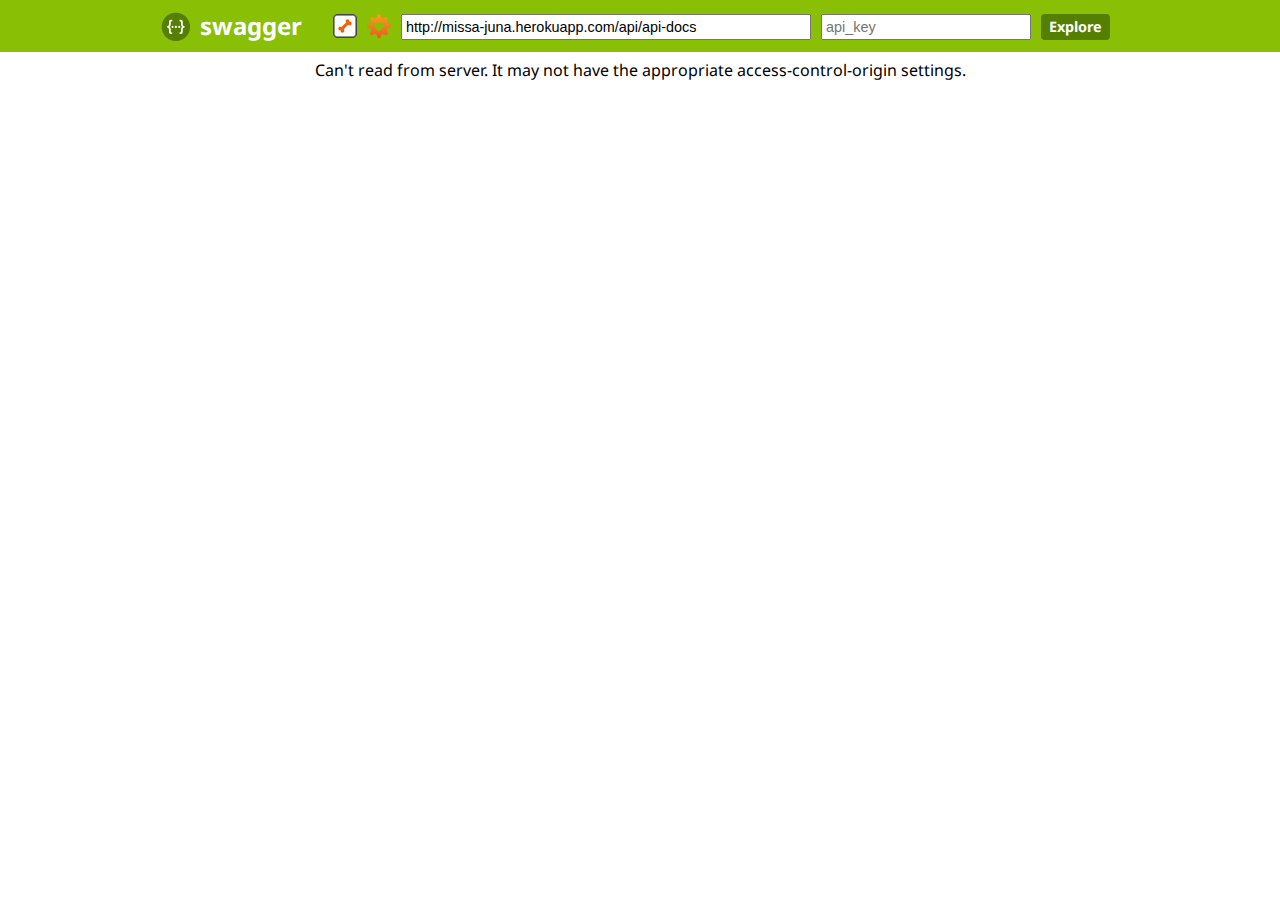
<file: public/swagger-ui/index.html>
<!DOCTYPE html>
<html>
<head>
  <title>Swagger UI</title>
  <link href='https://fonts.googleapis.com/css?family=Droid+Sans:400,700' rel='stylesheet' type='text/css'/>
  <link href='css/reset.css' media='screen' rel='stylesheet' type='text/css'/>
  <link href='css/screen.css' media='screen' rel='stylesheet' type='text/css'/>
  <script type="text/javascript" src="lib/shred.bundle.js"></script>
  <script src='lib/jquery-1.8.0.min.js' type='text/javascript'></script>
  <script src='lib/jquery.slideto.min.js' type='text/javascript'></script>
  <script src='lib/jquery.wiggle.min.js' type='text/javascript'></script>
  <script src='lib/jquery.ba-bbq.min.js' type='text/javascript'></script>
  <script src='lib/handlebars-1.0.0.js' type='text/javascript'></script>
  <script src='lib/underscore-min.js' type='text/javascript'></script>
  <script src='lib/backbone-min.js' type='text/javascript'></script>
  <script src='lib/swagger.js' type='text/javascript'></script>
  <script src='swagger-ui.js' type='text/javascript'></script>
  <script src='lib/highlight.7.3.pack.js' type='text/javascript'></script>

  <!-- enabling this will enable oauth2 implicit scope support -->
  <script src='lib/swagger-oauth.js' type='text/javascript'></script>

  <script type="text/javascript">
    $(function () {
      window.swaggerUi = new SwaggerUi({
      url: "http://missa-juna.herokuapp.com/api/api-docs",
      dom_id: "swagger-ui-container",
      supportedSubmitMethods: ['get', 'post', 'put', 'delete'],
      onComplete: function(swaggerApi, swaggerUi){
        log("Loaded SwaggerUI");

        if(typeof initOAuth == "function") {
          /*
          initOAuth({
            clientId: "your-client-id",
            realm: "your-realms",
            appName: "your-app-name"
          });
          */
        }
        $('pre code').each(function(i, e) {
          hljs.highlightBlock(e)
        });
      },
      onFailure: function(data) {
        log("Unable to Load SwaggerUI");
      },
      docExpansion: "none"
    });

    $('#input_apiKey').change(function() {
      var key = $('#input_apiKey')[0].value;
      log("key: " + key);
      if(key && key.trim() != "") {
        log("added key " + key);
        window.authorizations.add("key", new ApiKeyAuthorization("api_key", key, "query"));
      }
    })
    window.swaggerUi.load();
  });
  </script>
</head>

<body class="swagger-section">
<div id='header'>
  <div class="swagger-ui-wrap">
    <a id="logo" href="http://swagger.wordnik.com">swagger</a>
    <form id='api_selector'>
      <div class='input icon-btn'>
        <img id="show-pet-store-icon" src="images/pet_store_api.png" title="Show Swagger Petstore Example Apis">
      </div>
      <div class='input icon-btn'>
        <img id="show-wordnik-dev-icon" src="images/wordnik_api.png" title="Show Wordnik Developer Apis">
      </div>
      <div class='input'><input placeholder="http://example.com/api" id="input_baseUrl" name="baseUrl" type="text"/></div>
      <div class='input'><input placeholder="api_key" id="input_apiKey" name="apiKey" type="text"/></div>
      <div class='input'><a id="explore" href="#">Explore</a></div>
    </form>
  </div>
</div>

<div id="message-bar" class="swagger-ui-wrap">&nbsp;</div>
<div id="swagger-ui-container" class="swagger-ui-wrap"></div>
</body>
</html>
</file>
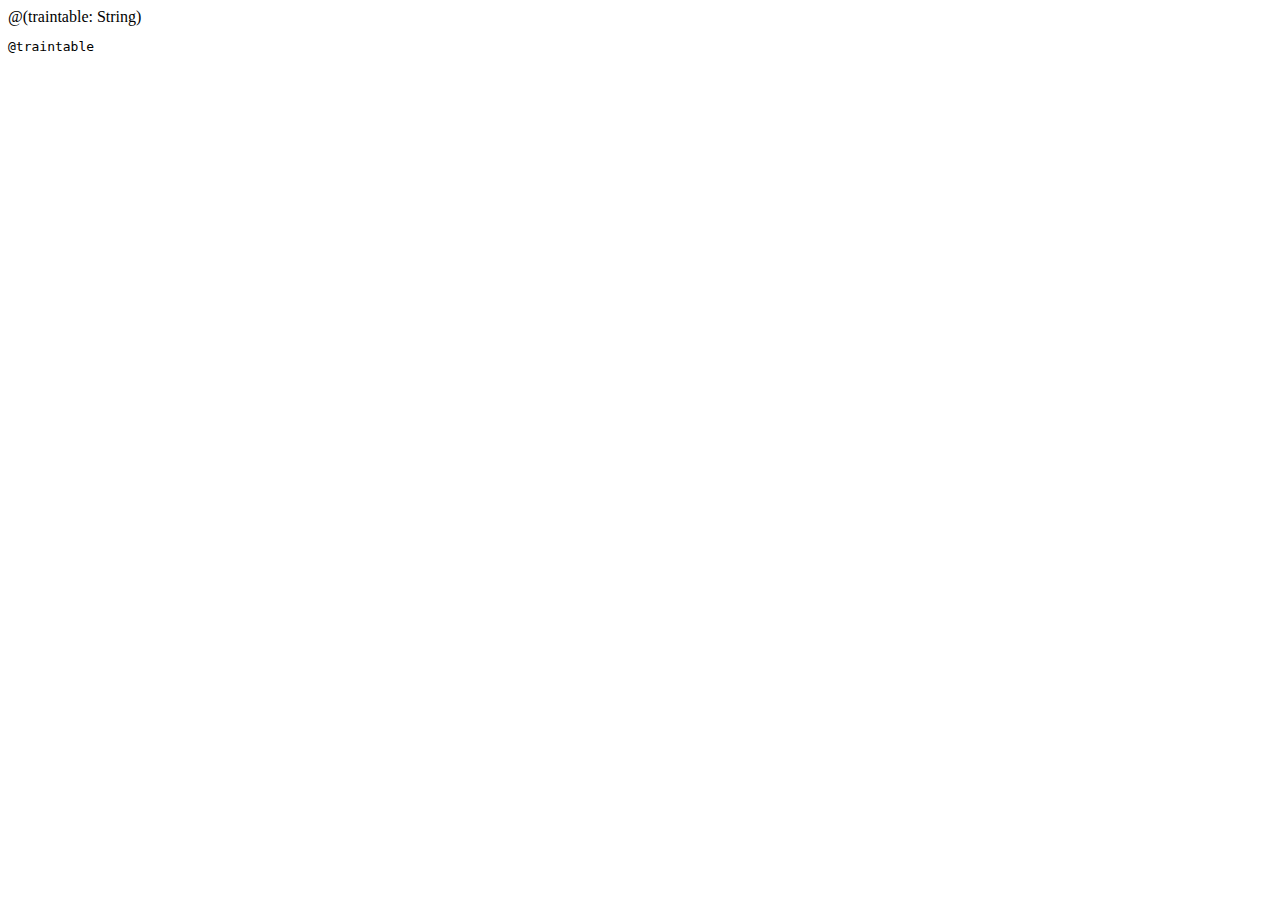
<file: app/views/traintable.scala.html>
@(traintable: String)

<!DOCTYPE html>

<html>
    <head>
        <meta http-equiv="refresh" content="5">
        <title>Missä Juna?</title>
    </head>
    <body>
        <pre>@traintable</pre>
    </body>
</html>
</file>
<file: public/swagger-ui/css/screen.css>
/* Original style from softwaremaniacs.org (c) Ivan Sagalaev <Maniac@SoftwareManiacs.Org> */
.swagger-section pre code {
  display: block;
  padding: 0.5em;
  background: #F0F0F0;
}
.swagger-section pre code,
.swagger-section pre .subst,
.swagger-section pre .tag .title,
.swagger-section pre .lisp .title,
.swagger-section pre .clojure .built_in,
.swagger-section pre .nginx .title {
  color: black;
}
.swagger-section pre .string,
.swagger-section pre .title,
.swagger-section pre .constant,
.swagger-section pre .parent,
.swagger-section pre .tag .value,
.swagger-section pre .rules .value,
.swagger-section pre .rules .value .number,
.swagger-section pre .preprocessor,
.swagger-section pre .ruby .symbol,
.swagger-section pre .ruby .symbol .string,
.swagger-section pre .aggregate,
.swagger-section pre .template_tag,
.swagger-section pre .django .variable,
.swagger-section pre .smalltalk .class,
.swagger-section pre .addition,
.swagger-section pre .flow,
.swagger-section pre .stream,
.swagger-section pre .bash .variable,
.swagger-section pre .apache .tag,
.swagger-section pre .apache .cbracket,
.swagger-section pre .tex .command,
.swagger-section pre .tex .special,
.swagger-section pre .erlang_repl .function_or_atom,
.swagger-section pre .markdown .header {
  color: #800;
}
.swagger-section pre .comment,
.swagger-section pre .annotation,
.swagger-section pre .template_comment,
.swagger-section pre .diff .header,
.swagger-section pre .chunk,
.swagger-section pre .markdown .blockquote {
  color: #888;
}
.swagger-section pre .number,
.swagger-section pre .date,
.swagger-section pre .regexp,
.swagger-section pre .literal,
.swagger-section pre .smalltalk .symbol,
.swagger-section pre .smalltalk .char,
.swagger-section pre .go .constant,
.swagger-section pre .change,
.swagger-section pre .markdown .bullet,
.swagger-section pre .markdown .link_url {
  color: #080;
}
.swagger-section pre .label,
.swagger-section pre .javadoc,
.swagger-section pre .ruby .string,
.swagger-section pre .decorator,
.swagger-section pre .filter .argument,
.swagger-section pre .localvars,
.swagger-section pre .array,
.swagger-section pre .attr_selector,
.swagger-section pre .important,
.swagger-section pre .pseudo,
.swagger-section pre .pi,
.swagger-section pre .doctype,
.swagger-section pre .deletion,
.swagger-section pre .envvar,
.swagger-section pre .shebang,
.swagger-section pre .apache .sqbracket,
.swagger-section pre .nginx .built_in,
.swagger-section pre .tex .formula,
.swagger-section pre .erlang_repl .reserved,
.swagger-section pre .prompt,
.swagger-section pre .markdown .link_label,
.swagger-section pre .vhdl .attribute,
.swagger-section pre .clojure .attribute,
.swagger-section pre .coffeescript .property {
  color: #8888ff;
}
.swagger-section pre .keyword,
.swagger-section pre .id,
.swagger-section pre .phpdoc,
.swagger-section pre .title,
.swagger-section pre .built_in,
.swagger-section pre .aggregate,
.swagger-section pre .css .tag,
.swagger-section pre .javadoctag,
.swagger-section pre .phpdoc,
.swagger-section pre .yardoctag,
.swagger-section pre .smalltalk .class,
.swagger-section pre .winutils,
.swagger-section pre .bash .variable,
.swagger-section pre .apache .tag,
.swagger-section pre .go .typename,
.swagger-section pre .tex .command,
.swagger-section pre .markdown .strong,
.swagger-section pre .request,
.swagger-section pre .status {
  font-weight: bold;
}
.swagger-section pre .markdown .emphasis {
  font-style: italic;
}
.swagger-section pre .nginx .built_in {
  font-weight: normal;
}
.swagger-section pre .coffeescript .javascript,
.swagger-section pre .javascript .xml,
.swagger-section pre .tex .formula,
.swagger-section pre .xml .javascript,
.swagger-section pre .xml .vbscript,
.swagger-section pre .xml .css,
.swagger-section pre .xml .cdata {
  opacity: 0.5;
}
.swagger-section .swagger-ui-wrap {
  line-height: 1;
  font-family: "Droid Sans", sans-serif;
  max-width: 960px;
  margin-left: auto;
  margin-right: auto;
}
.swagger-section .swagger-ui-wrap b,
.swagger-section .swagger-ui-wrap strong {
  font-family: "Droid Sans", sans-serif;
  font-weight: bold;
}
.swagger-section .swagger-ui-wrap q,
.swagger-section .swagger-ui-wrap blockquote {
  quotes: none;
}
.swagger-section .swagger-ui-wrap p {
  line-height: 1.4em;
  padding: 0 0 10px;
  color: #333333;
}
.swagger-section .swagger-ui-wrap q:before,
.swagger-section .swagger-ui-wrap q:after,
.swagger-section .swagger-ui-wrap blockquote:before,
.swagger-section .swagger-ui-wrap blockquote:after {
  content: none;
}
.swagger-section .swagger-ui-wrap .heading_with_menu h1,
.swagger-section .swagger-ui-wrap .heading_with_menu h2,
.swagger-section .swagger-ui-wrap .heading_with_menu h3,
.swagger-section .swagger-ui-wrap .heading_with_menu h4,
.swagger-section .swagger-ui-wrap .heading_with_menu h5,
.swagger-section .swagger-ui-wrap .heading_with_menu h6 {
  display: block;
  clear: none;
  float: left;
  -moz-box-sizing: border-box;
  -webkit-box-sizing: border-box;
  -ms-box-sizing: border-box;
  box-sizing: border-box;
  width: 60%;
}
.swagger-section .swagger-ui-wrap table {
  border-collapse: collapse;
  border-spacing: 0;
}
.swagger-section .swagger-ui-wrap table thead tr th {
  padding: 5px;
  font-size: 0.9em;
  color: #666666;
  border-bottom: 1px solid #999999;
}
.swagger-section .swagger-ui-wrap table tbody tr:last-child td {
  border-bottom: none;
}
.swagger-section .swagger-ui-wrap table tbody tr.offset {
  background-color: #f0f0f0;
}
.swagger-section .swagger-ui-wrap table tbody tr td {
  padding: 6px;
  font-size: 0.9em;
  border-bottom: 1px solid #cccccc;
  vertical-align: top;
  line-height: 1.3em;
}
.swagger-section .swagger-ui-wrap ol {
  margin: 0px 0 10px;
  padding: 0 0 0 18px;
  list-style-type: decimal;
}
.swagger-section .swagger-ui-wrap ol li {
  padding: 5px 0px;
  font-size: 0.9em;
  color: #333333;
}
.swagger-section .swagger-ui-wrap ol,
.swagger-section .swagger-ui-wrap ul {
  list-style: none;
}
.swagger-section .swagger-ui-wrap h1 a,
.swagger-section .swagger-ui-wrap h2 a,
.swagger-section .swagger-ui-wrap h3 a,
.swagger-section .swagger-ui-wrap h4 a,
.swagger-section .swagger-ui-wrap h5 a,
.swagger-section .swagger-ui-wrap h6 a {
  text-decoration: none;
}
.swagger-section .swagger-ui-wrap h1 a:hover,
.swagger-section .swagger-ui-wrap h2 a:hover,
.swagger-section .swagger-ui-wrap h3 a:hover,
.swagger-section .swagger-ui-wrap h4 a:hover,
.swagger-section .swagger-ui-wrap h5 a:hover,
.swagger-section .swagger-ui-wrap h6 a:hover {
  text-decoration: underline;
}
.swagger-section .swagger-ui-wrap h1 span.divider,
.swagger-section .swagger-ui-wrap h2 span.divider,
.swagger-section .swagger-ui-wrap h3 span.divider,
.swagger-section .swagger-ui-wrap h4 span.divider,
.swagger-section .swagger-ui-wrap h5 span.divider,
.swagger-section .swagger-ui-wrap h6 span.divider {
  color: #aaaaaa;
}
.swagger-section .swagger-ui-wrap a {
  color: #547f00;
}
.swagger-section .swagger-ui-wrap a img {
  border: none;
}
.swagger-section .swagger-ui-wrap article,
.swagger-section .swagger-ui-wrap aside,
.swagger-section .swagger-ui-wrap details,
.swagger-section .swagger-ui-wrap figcaption,
.swagger-section .swagger-ui-wrap figure,
.swagger-section .swagger-ui-wrap footer,
.swagger-section .swagger-ui-wrap header,
.swagger-section .swagger-ui-wrap hgroup,
.swagger-section .swagger-ui-wrap menu,
.swagger-section .swagger-ui-wrap nav,
.swagger-section .swagger-ui-wrap section,
.swagger-section .swagger-ui-wrap summary {
  display: block;
}
.swagger-section .swagger-ui-wrap pre {
  font-family: "Anonymous Pro", "Menlo", "Consolas", "Bitstream Vera Sans Mono", "Courier New", monospace;
  background-color: #fcf6db;
  border: 1px solid #e5e0c6;
  padding: 10px;
}
.swagger-section .swagger-ui-wrap pre code {
  line-height: 1.6em;
  background: none;
}
.swagger-section .swagger-ui-wrap .content > .content-type > div > label {
  clear: both;
  display: block;
  color: #0F6AB4;
  font-size: 1.1em;
  margin: 0;
  padding: 15px 0 5px;
}
.swagger-section .swagger-ui-wrap .content pre {
  font-size: 12px;
  margin-top: 5px;
  padding: 5px;
}
.swagger-section .swagger-ui-wrap .icon-btn {
  cursor: pointer;
}
.swagger-section .swagger-ui-wrap .info_title {
  padding-bottom: 10px;
  font-weight: bold;
  font-size: 25px;
}
.swagger-section .swagger-ui-wrap p.big,
.swagger-section .swagger-ui-wrap div.big p {
  font-size: 1em;
  margin-bottom: 10px;
}
.swagger-section .swagger-ui-wrap form.fullwidth ol li.string input,
.swagger-section .swagger-ui-wrap form.fullwidth ol li.url input,
.swagger-section .swagger-ui-wrap form.fullwidth ol li.text textarea,
.swagger-section .swagger-ui-wrap form.fullwidth ol li.numeric input {
  width: 500px !important;
}
.swagger-section .swagger-ui-wrap .info_license {
  padding-bottom: 5px;
}
.swagger-section .swagger-ui-wrap .info_tos {
  padding-bottom: 5px;
}
.swagger-section .swagger-ui-wrap .message-fail {
  color: #cc0000;
}
.swagger-section .swagger-ui-wrap .info_contact {
  padding-bottom: 5px;
}
.swagger-section .swagger-ui-wrap .info_description {
  padding-bottom: 10px;
  font-size: 15px;
}
.swagger-section .swagger-ui-wrap .markdown ol li,
.swagger-section .swagger-ui-wrap .markdown ul li {
  padding: 3px 0px;
  line-height: 1.4em;
  color: #333333;
}
.swagger-section .swagger-ui-wrap form.formtastic fieldset.inputs ol li.string input,
.swagger-section .swagger-ui-wrap form.formtastic fieldset.inputs ol li.url input,
.swagger-section .swagger-ui-wrap form.formtastic fieldset.inputs ol li.numeric input {
  display: block;
  padding: 4px;
  width: auto;
  clear: both;
}
.swagger-section .swagger-ui-wrap form.formtastic fieldset.inputs ol li.string input.title,
.swagger-section .swagger-ui-wrap form.formtastic fieldset.inputs ol li.url input.title,
.swagger-section .swagger-ui-wrap form.formtastic fieldset.inputs ol li.numeric input.title {
  font-size: 1.3em;
}
.swagger-section .swagger-ui-wrap table.fullwidth {
  width: 100%;
}
.swagger-section .swagger-ui-wrap .model-signature {
  font-family: "Droid Sans", sans-serif;
  font-size: 1em;
  line-height: 1.5em;
}
.swagger-section .swagger-ui-wrap .model-signature .signature-nav a {
  text-decoration: none;
  color: #AAA;
}
.swagger-section .swagger-ui-wrap .model-signature .signature-nav a:hover {
  text-decoration: underline;
  color: black;
}
.swagger-section .swagger-ui-wrap .model-signature .signature-nav .selected {
  color: black;
  text-decoration: none;
}
.swagger-section .swagger-ui-wrap .model-signature .propType {
  color: #5555aa;
}
.swagger-section .swagger-ui-wrap .model-signature pre:hover {
  background-color: #ffffdd;
}
.swagger-section .swagger-ui-wrap .model-signature pre {
  font-size: .85em;
  line-height: 1.2em;
  overflow: auto;
  max-height: 200px;
  cursor: pointer;
}
.swagger-section .swagger-ui-wrap .model-signature ul.signature-nav {
  display: block;
  margin: 0;
  padding: 0;
}
.swagger-section .swagger-ui-wrap .model-signature ul.signature-nav li:last-child {
  padding-right: 0;
  border-right: none;
}
.swagger-section .swagger-ui-wrap .model-signature ul.signature-nav li {
  float: left;
  margin: 0 5px 5px 0;
  padding: 2px 5px 2px 0;
  border-right: 1px solid #ddd;
}
.swagger-section .swagger-ui-wrap .model-signature .propOpt {
  color: #555;
}
.swagger-section .swagger-ui-wrap .model-signature .snippet small {
  font-size: 0.75em;
}
.swagger-section .swagger-ui-wrap .model-signature .propOptKey {
  font-style: italic;
}
.swagger-section .swagger-ui-wrap .model-signature .description .strong {
  font-weight: bold;
  color: #000;
  font-size: .9em;
}
.swagger-section .swagger-ui-wrap .model-signature .description div {
  font-size: 0.9em;
  line-height: 1.5em;
  margin-left: 1em;
}
.swagger-section .swagger-ui-wrap .model-signature .description .stronger {
  font-weight: bold;
  color: #000;
}
.swagger-section .swagger-ui-wrap .model-signature .propName {
  font-weight: bold;
}
.swagger-section .swagger-ui-wrap .model-signature .signature-container {
  clear: both;
}
.swagger-section .swagger-ui-wrap .body-textarea {
  width: 300px;
  height: 100px;
  border: 1px solid #aaa;
}
.swagger-section .swagger-ui-wrap .markdown p code,
.swagger-section .swagger-ui-wrap .markdown li code {
  font-family: "Anonymous Pro", "Menlo", "Consolas", "Bitstream Vera Sans Mono", "Courier New", monospace;
  background-color: #f0f0f0;
  color: black;
  padding: 1px 3px;
}
.swagger-section .swagger-ui-wrap .required {
  font-weight: bold;
}
.swagger-section .swagger-ui-wrap input.parameter {
  width: 300px;
  border: 1px solid #aaa;
}
.swagger-section .swagger-ui-wrap h1 {
  color: black;
  font-size: 1.5em;
  line-height: 1.3em;
  padding: 10px 0 10px 0;
  font-family: "Droid Sans", sans-serif;
  font-weight: bold;
}
.swagger-section .swagger-ui-wrap .heading_with_menu {
  float: none;
  clear: both;
  overflow: hidden;
  display: block;
}
.swagger-section .swagger-ui-wrap .heading_with_menu ul {
  display: block;
  clear: none;
  float: right;
  -moz-box-sizing: border-box;
  -webkit-box-sizing: border-box;
  -ms-box-sizing: border-box;
  box-sizing: border-box;
  margin-top: 10px;
}
.swagger-section .swagger-ui-wrap h2 {
  color: black;
  font-size: 1.3em;
  padding: 10px 0 10px 0;
}
.swagger-section .swagger-ui-wrap h2 a {
  color: black;
}
.swagger-section .swagger-ui-wrap h2 span.sub {
  font-size: 0.7em;
  color: #999999;
  font-style: italic;
}
.swagger-section .swagger-ui-wrap h2 span.sub a {
  color: #777777;
}
.swagger-section .swagger-ui-wrap span.weak {
  color: #666666;
}
.swagger-section .swagger-ui-wrap .message-success {
  color: #89BF04;
}
.swagger-section .swagger-ui-wrap caption,
.swagger-section .swagger-ui-wrap th,
.swagger-section .swagger-ui-wrap td {
  text-align: left;
  font-weight: normal;
  vertical-align: middle;
}
.swagger-section .swagger-ui-wrap .code {
  font-family: "Anonymous Pro", "Menlo", "Consolas", "Bitstream Vera Sans Mono", "Courier New", monospace;
}
.swagger-section .swagger-ui-wrap form.formtastic fieldset.inputs ol li.text textarea {
  font-family: "Droid Sans", sans-serif;
  height: 250px;
  padding: 4px;
  display: block;
  clear: both;
}
.swagger-section .swagger-ui-wrap form.formtastic fieldset.inputs ol li.select select {
  display: block;
  clear: both;
}
.swagger-section .swagger-ui-wrap form.formtastic fieldset.inputs ol li.boolean {
  float: none;
  clear: both;
  overflow: hidden;
  display: block;
}
.swagger-section .swagger-ui-wrap form.formtastic fieldset.inputs ol li.boolean label {
  display: block;
  float: left;
  clear: none;
  margin: 0;
  padding: 0;
}
.swagger-section .swagger-ui-wrap form.formtastic fieldset.inputs ol li.boolean input {
  display: block;
  float: left;
  clear: none;
  margin: 0 5px 0 0;
}
.swagger-section .swagger-ui-wrap form.formtastic fieldset.inputs ol li.required label {
  color: black;
}
.swagger-section .swagger-ui-wrap form.formtastic fieldset.inputs ol li label {
  display: block;
  clear: both;
  width: auto;
  padding: 0 0 3px;
  color: #666666;
}
.swagger-section .swagger-ui-wrap form.formtastic fieldset.inputs ol li label abbr {
  padding-left: 3px;
  color: #888888;
}
.swagger-section .swagger-ui-wrap form.formtastic fieldset.inputs ol li p.inline-hints {
  margin-left: 0;
  font-style: italic;
  font-size: 0.9em;
  margin: 0;
}
.swagger-section .swagger-ui-wrap form.formtastic fieldset.buttons {
  margin: 0;
  padding: 0;
}
.swagger-section .swagger-ui-wrap span.blank,
.swagger-section .swagger-ui-wrap span.empty {
  color: #888888;
  font-style: italic;
}
.swagger-section .swagger-ui-wrap .markdown h3 {
  color: #547f00;
}
.swagger-section .swagger-ui-wrap .markdown h4 {
  color: #666666;
}
.swagger-section .swagger-ui-wrap .markdown pre {
  font-family: "Anonymous Pro", "Menlo", "Consolas", "Bitstream Vera Sans Mono", "Courier New", monospace;
  background-color: #fcf6db;
  border: 1px solid #e5e0c6;
  padding: 10px;
  margin: 0 0 10px 0;
}
.swagger-section .swagger-ui-wrap .markdown pre code {
  line-height: 1.6em;
}
.swagger-section .swagger-ui-wrap div.gist {
  margin: 20px 0 25px 0 !important;
}
.swagger-section .swagger-ui-wrap ul#resources {
  font-family: "Droid Sans", sans-serif;
  font-size: 0.9em;
}
.swagger-section .swagger-ui-wrap ul#resources li.resource {
  border-bottom: 1px solid #dddddd;
}
.swagger-section .swagger-ui-wrap ul#resources li.resource:hover div.heading h2 a,
.swagger-section .swagger-ui-wrap ul#resources li.resource.active div.heading h2 a {
  color: black;
}
.swagger-section .swagger-ui-wrap ul#resources li.resource:hover div.heading ul.options li a,
.swagger-section .swagger-ui-wrap ul#resources li.resource.active div.heading ul.options li a {
  color: #555555;
}
.swagger-section .swagger-ui-wrap ul#resources li.resource:last-child {
  border-bottom: none;
}
.swagger-section .swagger-ui-wrap ul#resources li.resource div.heading {
  border: 1px solid transparent;
  float: none;
  clear: both;
  overflow: hidden;
  display: block;
}
.swagger-section .swagger-ui-wrap ul#resources li.resource div.heading ul.options {
  overflow: hidden;
  padding: 0;
  display: block;
  clear: none;
  float: right;
  margin: 14px 10px 0 0;
}
.swagger-section .swagger-ui-wrap ul#resources li.resource div.heading ul.options li {
  float: left;
  clear: none;
  margin: 0;
  padding: 2px 10px;
  border-right: 1px solid #dddddd;
  color: #666666;
  font-size: 0.9em;
}
.swagger-section .swagger-ui-wrap ul#resources li.resource div.heading ul.options li a {
  color: #aaaaaa;
  text-decoration: none;
}
.swagger-section .swagger-ui-wrap ul#resources li.resource div.heading ul.options li a:hover {
  text-decoration: underline;
  color: black;
}
.swagger-section .swagger-ui-wrap ul#resources li.resource div.heading ul.options li a:hover,
.swagger-section .swagger-ui-wrap ul#resources li.resource div.heading ul.options li a:active,
.swagger-section .swagger-ui-wrap ul#resources li.resource div.heading ul.options li a.active {
  text-decoration: underline;
}
.swagger-section .swagger-ui-wrap ul#resources li.resource div.heading ul.options li:first-child,
.swagger-section .swagger-ui-wrap ul#resources li.resource div.heading ul.options li.first {
  padding-left: 0;
}
.swagger-section .swagger-ui-wrap ul#resources li.resource div.heading ul.options li:last-child,
.swagger-section .swagger-ui-wrap ul#resources li.resource div.heading ul.options li.last {
  padding-right: 0;
  border-right: none;
}
.swagger-section .swagger-ui-wrap ul#resources li.resource div.heading ul.options:first-child,
.swagger-section .swagger-ui-wrap ul#resources li.resource div.heading ul.options.first {
  padding-left: 0;
}
.swagger-section .swagger-ui-wrap ul#resources li.resource div.heading h2 {
  color: #999999;
  padding-left: 0;
  display: block;
  clear: none;
  float: left;
  font-family: "Droid Sans", sans-serif;
  font-weight: bold;
}
.swagger-section .swagger-ui-wrap ul#resources li.resource div.heading h2 a {
  color: #999999;
}
.swagger-section .swagger-ui-wrap ul#resources li.resource div.heading h2 a:hover {
  color: black;
}
.swagger-section .swagger-ui-wrap ul#resources li.resource ul.endpoints li.endpoint ul.operations li.operation {
  float: none;
  clear: both;
  overflow: hidden;
  display: block;
  margin: 0 0 10px;
  padding: 0;
}
.swagger-section .swagger-ui-wrap ul#resources li.resource ul.endpoints li.endpoint ul.operations li.operation div.heading {
  float: none;
  clear: both;
  overflow: hidden;
  display: block;
  margin: 0;
  padding: 0;
}
.swagger-section .swagger-ui-wrap ul#resources li.resource ul.endpoints li.endpoint ul.operations li.operation div.heading h3 {
  display: block;
  clear: none;
  float: left;
  width: auto;
  margin: 0;
  padding: 0;
  line-height: 1.1em;
  color: black;
}
.swagger-section .swagger-ui-wrap ul#resources li.resource ul.endpoints li.endpoint ul.operations li.operation div.heading h3 span.path {
  padding-left: 10px;
}
.swagger-section .swagger-ui-wrap ul#resources li.resource ul.endpoints li.endpoint ul.operations li.operation div.heading h3 span.path a {
  color: black;
  text-decoration: none;
}
.swagger-section .swagger-ui-wrap ul#resources li.resource ul.endpoints li.endpoint ul.operations li.operation div.heading h3 span.path a:hover {
  text-decoration: underline;
}
.swagger-section .swagger-ui-wrap ul#resources li.resource ul.endpoints li.endpoint ul.operations li.operation div.heading h3 span.http_method a {
  text-transform: uppercase;
  text-decoration: none;
  color: white;
  display: inline-block;
  width: 50px;
  font-size: 0.7em;
  text-align: center;
  padding: 7px 0 4px;
  -moz-border-radius: 2px;
  -webkit-border-radius: 2px;
  -o-border-radius: 2px;
  -ms-border-radius: 2px;
  -khtml-border-radius: 2px;
  border-radius: 2px;
}
.swagger-section .swagger-ui-wrap ul#resources li.resource ul.endpoints li.endpoint ul.operations li.operation div.heading h3 span {
  margin: 0;
  padding: 0;
}
.swagger-section .swagger-ui-wrap ul#resources li.resource ul.endpoints li.endpoint ul.operations li.operation div.heading ul.options {
  overflow: hidden;
  padding: 0;
  display: block;
  clear: none;
  float: right;
  margin: 6px 10px 0 0;
}
.swagger-section .swagger-ui-wrap ul#resources li.resource ul.endpoints li.endpoint ul.operations li.operation div.heading ul.options li {
  float: left;
  clear: none;
  margin: 0;
  padding: 2px 10px;
  font-size: 0.9em;
}
.swagger-section .swagger-ui-wrap ul#resources li.resource ul.endpoints li.endpoint ul.operations li.operation div.heading ul.options li a {
  text-decoration: none;
}
.swagger-section .swagger-ui-wrap ul#resources li.resource ul.endpoints li.endpoint ul.operations li.operation div.heading ul.options li.access {
  color: black;
}
.swagger-section .swagger-ui-wrap ul#resources li.resource ul.endpoints li.endpoint ul.operations li.operation div.content {
  border-top: none;
  padding: 10px;
  -moz-border-radius-bottomleft: 6px;
  -webkit-border-bottom-left-radius: 6px;
  -o-border-bottom-left-radius: 6px;
  -ms-border-bottom-left-radius: 6px;
  -khtml-border-bottom-left-radius: 6px;
  border-bottom-left-radius: 6px;
  -moz-border-radius-bottomright: 6px;
  -webkit-border-bottom-right-radius: 6px;
  -o-border-bottom-right-radius: 6px;
  -ms-border-bottom-right-radius: 6px;
  -khtml-border-bottom-right-radius: 6px;
  border-bottom-right-radius: 6px;
  margin: 0 0 20px;
}
.swagger-section .swagger-ui-wrap ul#resources li.resource ul.endpoints li.endpoint ul.operations li.operation div.content h4 {
  font-size: 1.1em;
  margin: 0;
  padding: 15px 0 5px;
}
.swagger-section .swagger-ui-wrap ul#resources li.resource ul.endpoints li.endpoint ul.operations li.operation div.content div.sandbox_header {
  float: none;
  clear: both;
  overflow: hidden;
  display: block;
}
.swagger-section .swagger-ui-wrap ul#resources li.resource ul.endpoints li.endpoint ul.operations li.operation div.content div.sandbox_header a {
  padding: 4px 0 0 10px;
  display: inline-block;
  font-size: 0.9em;
}
.swagger-section .swagger-ui-wrap ul#resources li.resource ul.endpoints li.endpoint ul.operations li.operation div.content div.sandbox_header img {
  display: block;
  clear: none;
  float: right;
}
.swagger-section .swagger-ui-wrap ul#resources li.resource ul.endpoints li.endpoint ul.operations li.operation div.content div.sandbox_header input.submit {
  display: block;
  clear: none;
  float: left;
  padding: 6px 8px;
}
.swagger-section .swagger-ui-wrap ul#resources li.resource ul.endpoints li.endpoint ul.operations li.operation div.content form input[type='text'].error {
  outline: 2px solid black;
  outline-color: #cc0000;
}
.swagger-section .swagger-ui-wrap ul#resources li.resource ul.endpoints li.endpoint ul.operations li.operation div.content div.response div.block pre {
  font-family: "Anonymous Pro", "Menlo", "Consolas", "Bitstream Vera Sans Mono", "Courier New", monospace;
  padding: 10px;
  font-size: 0.9em;
  max-height: 400px;
  overflow-y: auto;
}
.swagger-section .swagger-ui-wrap ul#resources li.resource ul.endpoints li.endpoint ul.operations li.operation.put div.heading {
  background-color: #f9f2e9;
  border: 1px solid #f0e0ca;
}
.swagger-section .swagger-ui-wrap ul#resources li.resource ul.endpoints li.endpoint ul.operations li.operation.put div.heading h3 span.http_method a {
  background-color: #c5862b;
}
.swagger-section .swagger-ui-wrap ul#resources li.resource ul.endpoints li.endpoint ul.operations li.operation.put div.heading ul.options li {
  border-right: 1px solid #dddddd;
  border-right-color: #f0e0ca;
  color: #c5862b;
}
.swagger-section .swagger-ui-wrap ul#resources li.resource ul.endpoints li.endpoint ul.operations li.operation.put div.heading ul.options li a {
  color: #c5862b;
}
.swagger-section .swagger-ui-wrap ul#resources li.resource ul.endpoints li.endpoint ul.operations li.operation.put div.content {
  background-color: #faf5ee;
  border: 1px solid #f0e0ca;
}
.swagger-section .swagger-ui-wrap ul#resources li.resource ul.endpoints li.endpoint ul.operations li.operation.put div.content h4 {
  color: #c5862b;
}
.swagger-section .swagger-ui-wrap ul#resources li.resource ul.endpoints li.endpoint ul.operations li.operation.put div.content div.sandbox_header a {
  color: #dcb67f;
}
.swagger-section .swagger-ui-wrap ul#resources li.resource ul.endpoints li.endpoint ul.operations li.operation.head div.heading {
  background-color: #fcffcd;
  border: 1px solid black;
  border-color: #ffd20f;
}
.swagger-section .swagger-ui-wrap ul#resources li.resource ul.endpoints li.endpoint ul.operations li.operation.head div.heading h3 span.http_method a {
  text-transform: uppercase;
  background-color: #ffd20f;
}
.swagger-section .swagger-ui-wrap ul#resources li.resource ul.endpoints li.endpoint ul.operations li.operation.head div.heading ul.options li {
  border-right: 1px solid #dddddd;
  border-right-color: #ffd20f;
  color: #ffd20f;
}
.swagger-section .swagger-ui-wrap ul#resources li.resource ul.endpoints li.endpoint ul.operations li.operation.head div.heading ul.options li a {
  color: #ffd20f;
}
.swagger-section .swagger-ui-wrap ul#resources li.resource ul.endpoints li.endpoint ul.operations li.operation.head div.content {
  background-color: #fcffcd;
  border: 1px solid black;
  border-color: #ffd20f;
}
.swagger-section .swagger-ui-wrap ul#resources li.resource ul.endpoints li.endpoint ul.operations li.operation.head div.content h4 {
  color: #ffd20f;
}
.swagger-section .swagger-ui-wrap ul#resources li.resource ul.endpoints li.endpoint ul.operations li.operation.head div.content div.sandbox_header a {
  color: #6fc992;
}
.swagger-section .swagger-ui-wrap ul#resources li.resource ul.endpoints li.endpoint ul.operations li.operation.delete div.heading {
  background-color: #f5e8e8;
  border: 1px solid #e8c6c7;
}
.swagger-section .swagger-ui-wrap ul#resources li.resource ul.endpoints li.endpoint ul.operations li.operation.delete div.heading h3 span.http_method a {
  text-transform: uppercase;
  background-color: #a41e22;
}
.swagger-section .swagger-ui-wrap ul#resources li.resource ul.endpoints li.endpoint ul.operations li.operation.delete div.heading ul.options li {
  border-right: 1px solid #dddddd;
  border-right-color: #e8c6c7;
  color: #a41e22;
}
.swagger-section .swagger-ui-wrap ul#resources li.resource ul.endpoints li.endpoint ul.operations li.operation.delete div.heading ul.options li a {
  color: #a41e22;
}
.swagger-section .swagger-ui-wrap ul#resources li.resource ul.endpoints li.endpoint ul.operations li.operation.delete div.content {
  background-color: #f7eded;
  border: 1px solid #e8c6c7;
}
.swagger-section .swagger-ui-wrap ul#resources li.resource ul.endpoints li.endpoint ul.operations li.operation.delete div.content h4 {
  color: #a41e22;
}
.swagger-section .swagger-ui-wrap ul#resources li.resource ul.endpoints li.endpoint ul.operations li.operation.delete div.content div.sandbox_header a {
  color: #c8787a;
}
.swagger-section .swagger-ui-wrap ul#resources li.resource ul.endpoints li.endpoint ul.operations li.operation.post div.heading {
  background-color: #e7f6ec;
  border: 1px solid #c3e8d1;
}
.swagger-section .swagger-ui-wrap ul#resources li.resource ul.endpoints li.endpoint ul.operations li.operation.post div.heading h3 span.http_method a {
  background-color: #10a54a;
}
.swagger-section .swagger-ui-wrap ul#resources li.resource ul.endpoints li.endpoint ul.operations li.operation.post div.heading ul.options li {
  border-right: 1px solid #dddddd;
  border-right-color: #c3e8d1;
  color: #10a54a;
}
.swagger-section .swagger-ui-wrap ul#resources li.resource ul.endpoints li.endpoint ul.operations li.operation.post div.heading ul.options li a {
  color: #10a54a;
}
.swagger-section .swagger-ui-wrap ul#resources li.resource ul.endpoints li.endpoint ul.operations li.operation.post div.content {
  background-color: #ebf7f0;
  border: 1px solid #c3e8d1;
}
.swagger-section .swagger-ui-wrap ul#resources li.resource ul.endpoints li.endpoint ul.operations li.operation.post div.content h4 {
  color: #10a54a;
}
.swagger-section .swagger-ui-wrap ul#resources li.resource ul.endpoints li.endpoint ul.operations li.operation.post div.content div.sandbox_header a {
  color: #6fc992;
}
.swagger-section .swagger-ui-wrap ul#resources li.resource ul.endpoints li.endpoint ul.operations li.operation.patch div.heading {
  background-color: #FCE9E3;
  border: 1px solid #F5D5C3;
}
.swagger-section .swagger-ui-wrap ul#resources li.resource ul.endpoints li.endpoint ul.operations li.operation.patch div.heading h3 span.http_method a {
  background-color: #D38042;
}
.swagger-section .swagger-ui-wrap ul#resources li.resource ul.endpoints li.endpoint ul.operations li.operation.patch div.heading ul.options li {
  border-right: 1px solid #dddddd;
  border-right-color: #f0cecb;
  color: #D38042;
}
.swagger-section .swagger-ui-wrap ul#resources li.resource ul.endpoints li.endpoint ul.operations li.operation.patch div.heading ul.options li a {
  color: #D38042;
}
.swagger-section .swagger-ui-wrap ul#resources li.resource ul.endpoints li.endpoint ul.operations li.operation.patch div.content {
  background-color: #faf0ef;
  border: 1px solid #f0cecb;
}
.swagger-section .swagger-ui-wrap ul#resources li.resource ul.endpoints li.endpoint ul.operations li.operation.patch div.content h4 {
  color: #D38042;
}
.swagger-section .swagger-ui-wrap ul#resources li.resource ul.endpoints li.endpoint ul.operations li.operation.patch div.content div.sandbox_header a {
  color: #dcb67f;
}
.swagger-section .swagger-ui-wrap ul#resources li.resource ul.endpoints li.endpoint ul.operations li.operation.get div.heading {
  background-color: #e7f0f7;
  border: 1px solid #c3d9ec;
}
.swagger-section .swagger-ui-wrap ul#resources li.resource ul.endpoints li.endpoint ul.operations li.operation.get div.heading h3 span.http_method a {
  background-color: #0f6ab4;
}
.swagger-section .swagger-ui-wrap ul#resources li.resource ul.endpoints li.endpoint ul.operations li.operation.get div.heading ul.options li {
  border-right: 1px solid #dddddd;
  border-right-color: #c3d9ec;
  color: #0f6ab4;
}
.swagger-section .swagger-ui-wrap ul#resources li.resource ul.endpoints li.endpoint ul.operations li.operation.get div.heading ul.options li a {
  color: #0f6ab4;
}
.swagger-section .swagger-ui-wrap ul#resources li.resource ul.endpoints li.endpoint ul.operations li.operation.get div.content {
  background-color: #ebf3f9;
  border: 1px solid #c3d9ec;
}
.swagger-section .swagger-ui-wrap ul#resources li.resource ul.endpoints li.endpoint ul.operations li.operation.get div.content h4 {
  color: #0f6ab4;
}
.swagger-section .swagger-ui-wrap ul#resources li.resource ul.endpoints li.endpoint ul.operations li.operation.get div.content div.sandbox_header a {
  color: #6fa5d2;
}
.swagger-section .swagger-ui-wrap ul#resources li.resource ul.endpoints li.endpoint ul.operations li.operation.options div.heading {
  background-color: #e7f0f7;
  border: 1px solid #c3d9ec;
}
.swagger-section .swagger-ui-wrap ul#resources li.resource ul.endpoints li.endpoint ul.operations li.operation.options div.heading h3 span.http_method a {
  background-color: #0f6ab4;
}
.swagger-section .swagger-ui-wrap ul#resources li.resource ul.endpoints li.endpoint ul.operations li.operation.options div.heading ul.options li {
  border-right: 1px solid #dddddd;
  border-right-color: #c3d9ec;
  color: #0f6ab4;
}
.swagger-section .swagger-ui-wrap ul#resources li.resource ul.endpoints li.endpoint ul.operations li.operation.options div.heading ul.options li a {
  color: #0f6ab4;
}
.swagger-section .swagger-ui-wrap ul#resources li.resource ul.endpoints li.endpoint ul.operations li.operation.options div.content {
  background-color: #ebf3f9;
  border: 1px solid #c3d9ec;
}
.swagger-section .swagger-ui-wrap ul#resources li.resource ul.endpoints li.endpoint ul.operations li.operation.options div.content h4 {
  color: #0f6ab4;
}
.swagger-section .swagger-ui-wrap ul#resources li.resource ul.endpoints li.endpoint ul.operations li.operation.options div.content div.sandbox_header a {
  color: #6fa5d2;
}
.swagger-section .swagger-ui-wrap ul#resources li.resource ul.endpoints li.endpoint ul.operations li.operation.get div.content,
.swagger-section .swagger-ui-wrap ul#resources li.resource ul.endpoints li.endpoint ul.operations li.operation.post div.content,
.swagger-section .swagger-ui-wrap ul#resources li.resource ul.endpoints li.endpoint ul.operations li.operation.head div.content,
.swagger-section .swagger-ui-wrap ul#resources li.resource ul.endpoints li.endpoint ul.operations li.operation.put div.content,
.swagger-section .swagger-ui-wrap ul#resources li.resource ul.endpoints li.endpoint ul.operations li.operation.patch div.content,
.swagger-section .swagger-ui-wrap ul#resources li.resource ul.endpoints li.endpoint ul.operations li.operation.delete div.content {
  border-top: none;
}
.swagger-section .swagger-ui-wrap ul#resources li.resource ul.endpoints li.endpoint ul.operations li.operation.get div.heading ul.options li:last-child,
.swagger-section .swagger-ui-wrap ul#resources li.resource ul.endpoints li.endpoint ul.operations li.operation.post div.heading ul.options li:last-child,
.swagger-section .swagger-ui-wrap ul#resources li.resource ul.endpoints li.endpoint ul.operations li.operation.head div.heading ul.options li:last-child,
.swagger-section .swagger-ui-wrap ul#resources li.resource ul.endpoints li.endpoint ul.operations li.operation.put div.heading ul.options li:last-child,
.swagger-section .swagger-ui-wrap ul#resources li.resource ul.endpoints li.endpoint ul.operations li.operation.patch div.heading ul.options li:last-child,
.swagger-section .swagger-ui-wrap ul#resources li.resource ul.endpoints li.endpoint ul.operations li.operation.delete div.heading ul.options li:last-child,
.swagger-section .swagger-ui-wrap ul#resources li.resource ul.endpoints li.endpoint ul.operations li.operation.get div.heading ul.options li.last,
.swagger-section .swagger-ui-wrap ul#resources li.resource ul.endpoints li.endpoint ul.operations li.operation.post div.heading ul.options li.last,
.swagger-section .swagger-ui-wrap ul#resources li.resource ul.endpoints li.endpoint ul.operations li.operation.head div.heading ul.options li.last,
.swagger-section .swagger-ui-wrap ul#resources li.resource ul.endpoints li.endpoint ul.operations li.operation.put div.heading ul.options li.last,
.swagger-section .swagger-ui-wrap ul#resources li.resource ul.endpoints li.endpoint ul.operations li.operation.patch div.heading ul.options li.last,
.swagger-section .swagger-ui-wrap ul#resources li.resource ul.endpoints li.endpoint ul.operations li.operation.delete div.heading ul.options li.last {
  padding-right: 0;
  border-right: none;
}
.swagger-section .swagger-ui-wrap ul#resources li.resource ul.endpoints li.endpoint ul.operations ul.options li a:hover,
.swagger-section .swagger-ui-wrap ul#resources li.resource ul.endpoints li.endpoint ul.operations ul.options li a:active,
.swagger-section .swagger-ui-wrap ul#resources li.resource ul.endpoints li.endpoint ul.operations ul.options li a.active {
  text-decoration: underline;
}
.swagger-section .swagger-ui-wrap ul#resources li.resource ul.endpoints li.endpoint ul.operations ul.options li:first-child,
.swagger-section .swagger-ui-wrap ul#resources li.resource ul.endpoints li.endpoint ul.operations ul.options li.first {
  padding-left: 0;
}
.swagger-section .swagger-ui-wrap ul#resources li.resource ul.endpoints li.endpoint ul.operations:first-child,
.swagger-section .swagger-ui-wrap ul#resources li.resource ul.endpoints li.endpoint ul.operations.first {
  padding-left: 0;
}
.swagger-section .swagger-ui-wrap p#colophon {
  margin: 0 15px 40px 15px;
  padding: 10px 0;
  font-size: 0.8em;
  border-top: 1px solid #dddddd;
  font-family: "Droid Sans", sans-serif;
  color: #999999;
  font-style: italic;
}
.swagger-section .swagger-ui-wrap p#colophon a {
  text-decoration: none;
  color: #547f00;
}
.swagger-section .swagger-ui-wrap h3 {
  color: black;
  font-size: 1.1em;
  padding: 10px 0 10px 0;
}
.swagger-section .swagger-ui-wrap .markdown ol,
.swagger-section .swagger-ui-wrap .markdown ul {
  font-family: "Droid Sans", sans-serif;
  margin: 5px 0 10px;
  padding: 0 0 0 18px;
  list-style-type: disc;
}
.swagger-section .swagger-ui-wrap form.form_box {
  background-color: #ebf3f9;
  border: 1px solid #c3d9ec;
  padding: 10px;
}
.swagger-section .swagger-ui-wrap form.form_box label {
  color: #0f6ab4 !important;
}
.swagger-section .swagger-ui-wrap form.form_box input[type=submit] {
  display: block;
  padding: 10px;
}
.swagger-section .swagger-ui-wrap form.form_box p.weak {
  font-size: 0.8em;
}
.swagger-section .swagger-ui-wrap form.form_box p {
  font-size: 0.9em;
  padding: 0 0 15px;
  color: #7e7b6d;
}
.swagger-section .swagger-ui-wrap form.form_box p a {
  color: #646257;
}
.swagger-section .swagger-ui-wrap form.form_box p strong {
  color: black;
}
.swagger-section .title {
  font-style: bold;
}
.swagger-section .secondary_form {
  display: none;
}
.swagger-section .main_image {
  display: block;
  margin-left: auto;
  margin-right: auto;
}
.swagger-section .oauth_body {
  margin-left: 100px;
  margin-right: 100px;
}
.swagger-section .oauth_submit {
  text-align: center;
}
.swagger-section .api-popup-dialog {
  z-index: 10000;
  position: absolute;
  width: 500px;
  background: #FFF;
  padding: 20px;
  border: 1px solid #ccc;
  border-radius: 5px;
  display: none;
  font-size: 13px;
  color: #777;
}
.swagger-section .api-popup-dialog .api-popup-title {
  font-size: 24px;
  padding: 10px 0;
}
.swagger-section .api-popup-dialog .api-popup-title {
  font-size: 24px;
  padding: 10px 0;
}
.swagger-section .api-popup-dialog p.error-msg {
  padding-left: 5px;
  padding-bottom: 5px;
}
.swagger-section .api-popup-dialog button.api-popup-authbtn {
  height: 30px;
}
.swagger-section .api-popup-dialog button.api-popup-cancel {
  height: 30px;
}
.swagger-section .api-popup-scopes {
  padding: 10px 20px;
}
.swagger-section .api-popup-scopes li {
  padding: 5px 0;
  line-height: 20px;
}
.swagger-section .api-popup-scopes .api-scope-desc {
  padding-left: 20px;
  font-style: italic;
}
.swagger-section .api-popup-scopes li input {
  position: relative;
  top: 2px;
}
.swagger-section .api-popup-actions {
  padding-top: 10px;
}
.swagger-section .access {
  float: right;
}
.swagger-section .auth {
  float: right;
}
.swagger-section #api_information_panel {
  position: absolute;
  background: #FFF;
  border: 1px solid #ccc;
  border-radius: 5px;
  display: none;
  font-size: 13px;
  max-width: 300px;
  line-height: 30px;
  color: black;
  padding: 5px;
}
.swagger-section #api_information_panel p .api-msg-enabled {
  color: green;
}
.swagger-section #api_information_panel p .api-msg-disabled {
  color: red;
}
.swagger-section .api-ic {
  height: 18px;
  vertical-align: middle;
  display: inline-block;
  background: url(../images/explorer_icons.png) no-repeat;
}
.swagger-section .ic-info {
  background-position: 0 0;
  width: 18px;
  margin-top: -7px;
  margin-left: 4px;
}
.swagger-section .ic-warning {
  background-position: -60px 0;
  width: 18px;
  margin-top: -7px;
  margin-left: 4px;
}
.swagger-section .ic-error {
  background-position: -30px 0;
  width: 18px;
  margin-top: -7px;
  margin-left: 4px;
}
.swagger-section .ic-off {
  background-position: -90px 0;
  width: 58px;
  margin-top: -4px;
  cursor: pointer;
}
.swagger-section .ic-on {
  background-position: -160px 0;
  width: 58px;
  margin-top: -4px;
  cursor: pointer;
}
.swagger-section #header {
  background-color: #89bf04;
  padding: 14px;
}
.swagger-section #header a#logo {
  font-size: 1.5em;
  font-weight: bold;
  text-decoration: none;
  background: transparent url(../images/logo_small.png) no-repeat left center;
  padding: 20px 0 20px 40px;
  color: white;
}
.swagger-section #header form#api_selector {
  display: block;
  clear: none;
  float: right;
}
.swagger-section #header form#api_selector .input {
  display: block;
  clear: none;
  float: left;
  margin: 0 10px 0 0;
}
.swagger-section #header form#api_selector .input input#input_apiKey {
  width: 200px;
}
.swagger-section #header form#api_selector .input input#input_baseUrl {
  width: 400px;
}
.swagger-section #header form#api_selector .input a#explore {
  display: block;
  text-decoration: none;
  font-weight: bold;
  padding: 6px 8px;
  font-size: 0.9em;
  color: white;
  background-color: #547f00;
  -moz-border-radius: 4px;
  -webkit-border-radius: 4px;
  -o-border-radius: 4px;
  -ms-border-radius: 4px;
  -khtml-border-radius: 4px;
  border-radius: 4px;
}
.swagger-section #header form#api_selector .input a#explore:hover {
  background-color: #547f00;
}
.swagger-section #header form#api_selector .input input {
  font-size: 0.9em;
  padding: 3px;
  margin: 0;
}
.swagger-section #content_message {
  margin: 10px 15px;
  font-style: italic;
  color: #999999;
}
.swagger-section #message-bar {
  min-height: 30px;
  text-align: center;
  padding-top: 10px;
}
</file>
